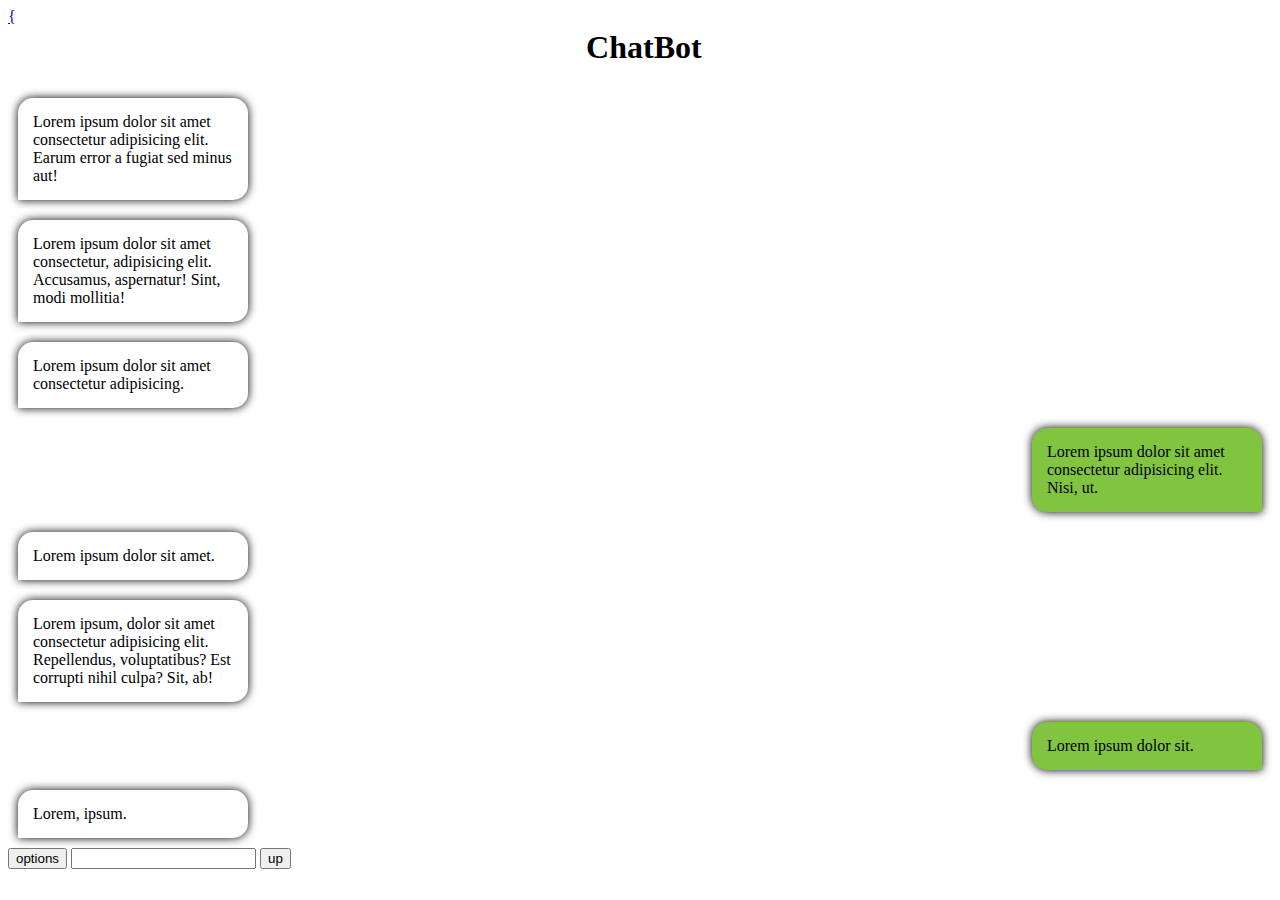
<file: class-1.html>
<!DOCTYPE html>
<html lang="ru">
  <head>
    <meta charset="UTF-8" />
    <meta http-equiv="X-UA-Compatible" content="IE=edge" />
    <meta name="viewport" content="width=device-width, initial-scale=1.0" />
    <title>Document</title>
    <link rel="stylesheet" href="class-1.css" />
  </head>
  <body>
    <header>
      <a href="#">{</a>
      <h1>ChatBot</h1>
    </header>
    <section>
      <div class="message message-sent">
        Lorem ipsum dolor sit amet consectetur adipisicing elit. Earum error a
        fugiat sed minus aut!
      </div>
      <div class="message message-sent">
        Lorem ipsum dolor sit amet consectetur, adipisicing elit. Accusamus,
        aspernatur! Sint, modi mollitia!
      </div>
      <div class="message message-sent">
        Lorem ipsum dolor sit amet consectetur adipisicing.
      </div>
      <div class="message message-received">
        Lorem ipsum dolor sit amet consectetur adipisicing elit. Nisi, ut.
      </div>
      <div class="message message-sent">Lorem ipsum dolor sit amet.</div>
      <div class="message message-sent">
        Lorem ipsum, dolor sit amet consectetur adipisicing elit. Repellendus,
        voluptatibus? Est corrupti nihil culpa? Sit, ab!
      </div>
      <div class="message message-received">Lorem ipsum dolor sit.</div>
      <div class="message message-sent">Lorem, ipsum.</div>
    </section>
    <footer>
      <button>options</button>
      <input type="text" />
      <button>up</button>
    </footer>
  </body>
</html>
</file>
<file: class-1.css>
header {
  display: flex;
  
}
h1 {
  flex-grow: 1;
  text-align: center;
}
section {
  display: flex;
  flex-direction: column;
}
footer {

}
.message {
  color: black;
  padding: 15px;
  gap: 15px;
  border-radius: 15px;

  box-shadow: 0 0 10px black;
  width: 200px;
  margin: 10px;
}
.message.message-sent {
  background-color: rgb(255, 255, 255);
  margin-right: 10%;
  align-self: flex-start;
  border-bottom-left-radius: 0;
}
.message.message-received {
  background-color: #81c43f;
  margin-left: 10%;
  border-bottom-right-radius: 0;
  align-self: flex-end;
}
</file>
